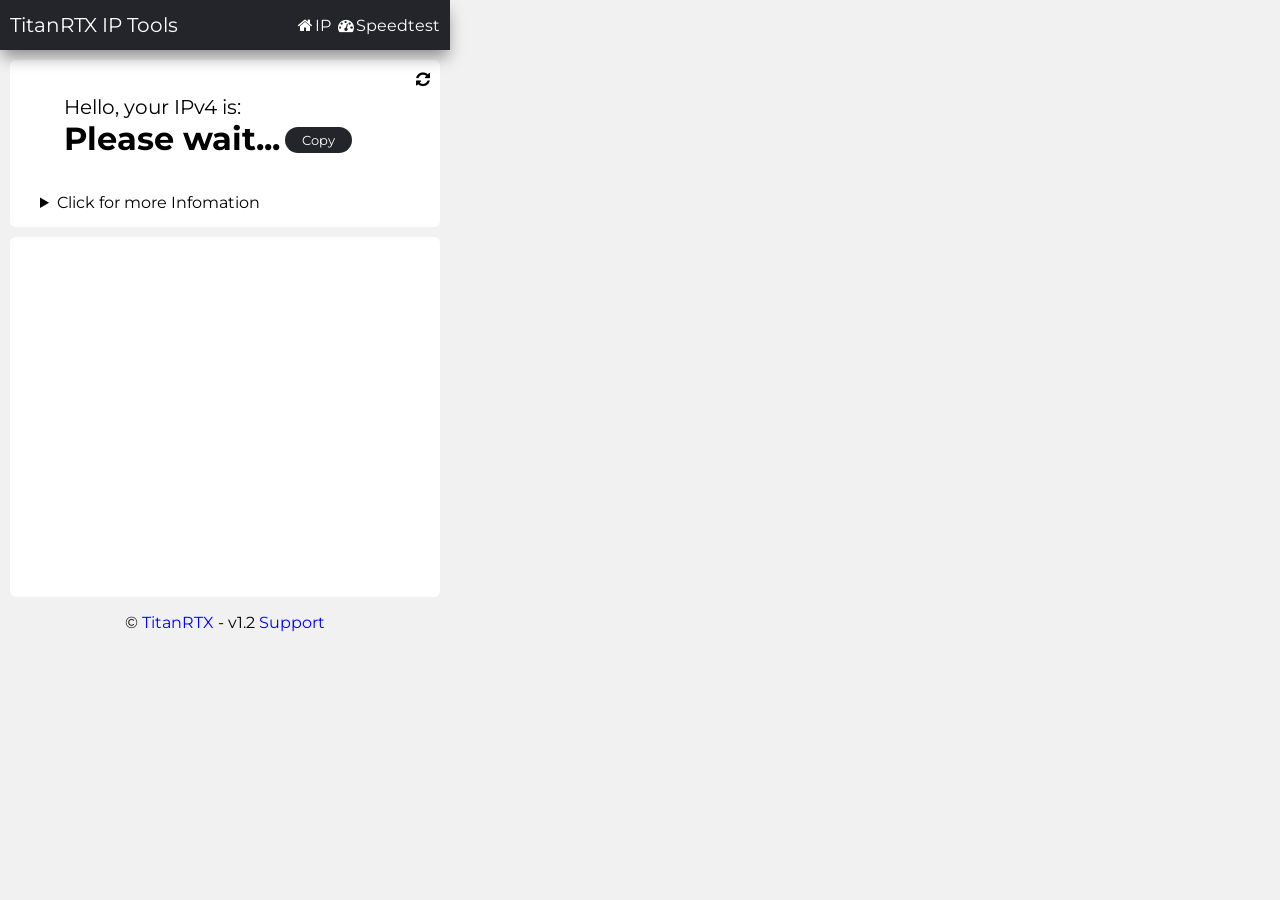
<file: index.html>
<!doctype html>
<html xmlns="http://www.w3.org/1999/xhtml">
<head>
	<meta charset="utf-8">
	<title>wer das liest ist dumm nigga </title>
	<link href="/assets/index.css" rel="stylesheet">
	<meta name="viewport" content="width=device-width, initial-scale=1">

	<link rel="stylesheet" href="https://fonts.googleapis.com/icon?family=Material+Icons">
	<link href="https://fonts.googleapis.com/css?family=Montserrat:500&display=swap" rel="stylesheet">

	<link rel="stylesheet" href="https://cdnjs.cloudflare.com/ajax/libs/font-awesome/4.7.0/css/font-awesome.min.css">
	<link rel="stylesheet" href="https://fonts.googleapis.com/css2?family=Material+Symbols+Outlined:opsz,wght,FILL,GRAD@48,400,0,0" />


	
</head>

<body>
	<header>
		<div id="iptoolslogo">TitanRTX IP Tools</div>
		<div class="menu">
			<li>
				<a class="tablinks" id="tablinksHome" ><i class="fa fa-fw fa-home"> </i>IP</a>
				<a class="tablinks" id="tablinksSpeedtest1"><i class="fa fa-fw fa-tachometer"> </i>Speedtest</a>
			</li>

		</div>
	</header>

	<main>
		<!--TAB: YOUR IP-->
		<section class="tabcontent" id="yourip">
			
			<div id="reload-btn">
				<a href="" class ="linkblack"><i class="fa fa-refresh" aria-hidden="true"></i></a>
			</div>

			<div id="your-ip-information">
				<p>Hello, your IPv4 is: <br> <span id="ipv4">Please wait...</span> <button class="btn button">Copy</button> <br> <span id="isp"></span></p>
			</div>

			<details id="more-ip-details">
				<summary style="cursor: pointer;">Click for more Infomation</summary>
				<table id="table-more-detials">
					<tr>
						
						<td>IPv6:</td>
						<td><span>Not available</span></td>
					</tr>
					<tr>
						<td>Country:</td>
						<td><span id="country">Not available</span></td>
					</tr>
					<tr>
						<td>City:</td>
						<td><span id="city">Not available</span></td>
					</tr>
					<tr>
						<td>Zipcode:</td>
						<td><span id="zipcode">Not available</span></td>
					</tr>
				</table>
			 </details>

		</section>

		<!--TAB: SPEEDTEST-->
		<section class="tabcontent" id="speedtest-by-geschwindigkeit">
			<div style="text-align:right;"><div style="min-height:360px;"><div style="width:100%;height:0;padding-bottom:50%;position:relative;"><iframe style="border:none;position:absolute;top:0;left:0;width:100%;height:100%;min-height:360px;border:none;overflow:hidden !important;" src="https://www.metercustom.net/plugin/?hl=de&th=w"></iframe></div></div></div>
		</section>
	</main>

	<footer>
		<p>© <span id = "year"></span> <a href="https://titanrtx.de" target="_blank" class="linkblau">TitanRTX</a> - v1.2 <a href="https://titanrtx.de/support" target="_blank" class="linkblau">Support</a></p>

	</footer>

	<script src="/assets/main.js"></script>


</body>

</html>
</file>
<file: assets/index.css>
*{
	font-family: "Montserrat", sans-serif;
}

body{
    background-color: #f1f1f1;
	margin: 0px;
	padding: 0px;
	width: 450px;
	font-size: 16px;

}

header{
	background-color: #24252a;
	display: flex;
	align-items: center;
	justify-content: space-between;
	box-shadow: 0px 9px 16px -2px rgba(0,0,0,0.41);
	position: relative;
	height: 50px;

}

hr{
	padding: 0px;
	margin: 0px;
}

h1{
	margin: 0px;
	padding-top: 20px;
	padding-bottom: 3px;
}

footer{
	text-align: center;
}

a{
	text-decoration: none;
	color:white;

}

a:hover{
	text-decoration: underline;
}

button{
	background-color: #24252a;
	border: none;
}

li{
	list-style: none;
}


.linkblau{
	color:blue;
}

.linkblack{
	color: black;
}

#iptoolslogo{
	color: white;
	padding-left: 10px;
	font-size: 20px;
	
}

.menu{
	float: right;
	cursor: pointer;
	margin-right: 10px;
	color: white;
}

.btn{
	padding: 5px 17px;
	background-color: #24252a;
	border: none;
	border-radius: 50px;
	cursor: pointer;
	color:white;
	position: relative;
	top: -5px;
}

.btn:hover{
	background-color: #40404d;
}

.tabcontent{
	background-color: white;
	border-radius: 6px;
	margin: 10px;
}

#reload-btn{
	float: right;
	margin: 10px;
}

#your-ip-information{
	display: flex;
	justify-content: center;
	font-size: 20px;
	padding-top: 15px;
	padding-bottom: 15px;
}

#ipv4{
	font-size: 32px;
	font-weight: bolder;
}

#isp{
	font-size: 16px;
}

#more-ip-details{
	margin-left: 30px;
	list-style: none;
	padding-bottom: 15px;
}

#table-more-detials{
	width: 90%;
	border-collapse: collapse;
	
}

th, td {
	text-align: left;
	padding: 5px;
	padding-top: 10px;
  }
</file>
